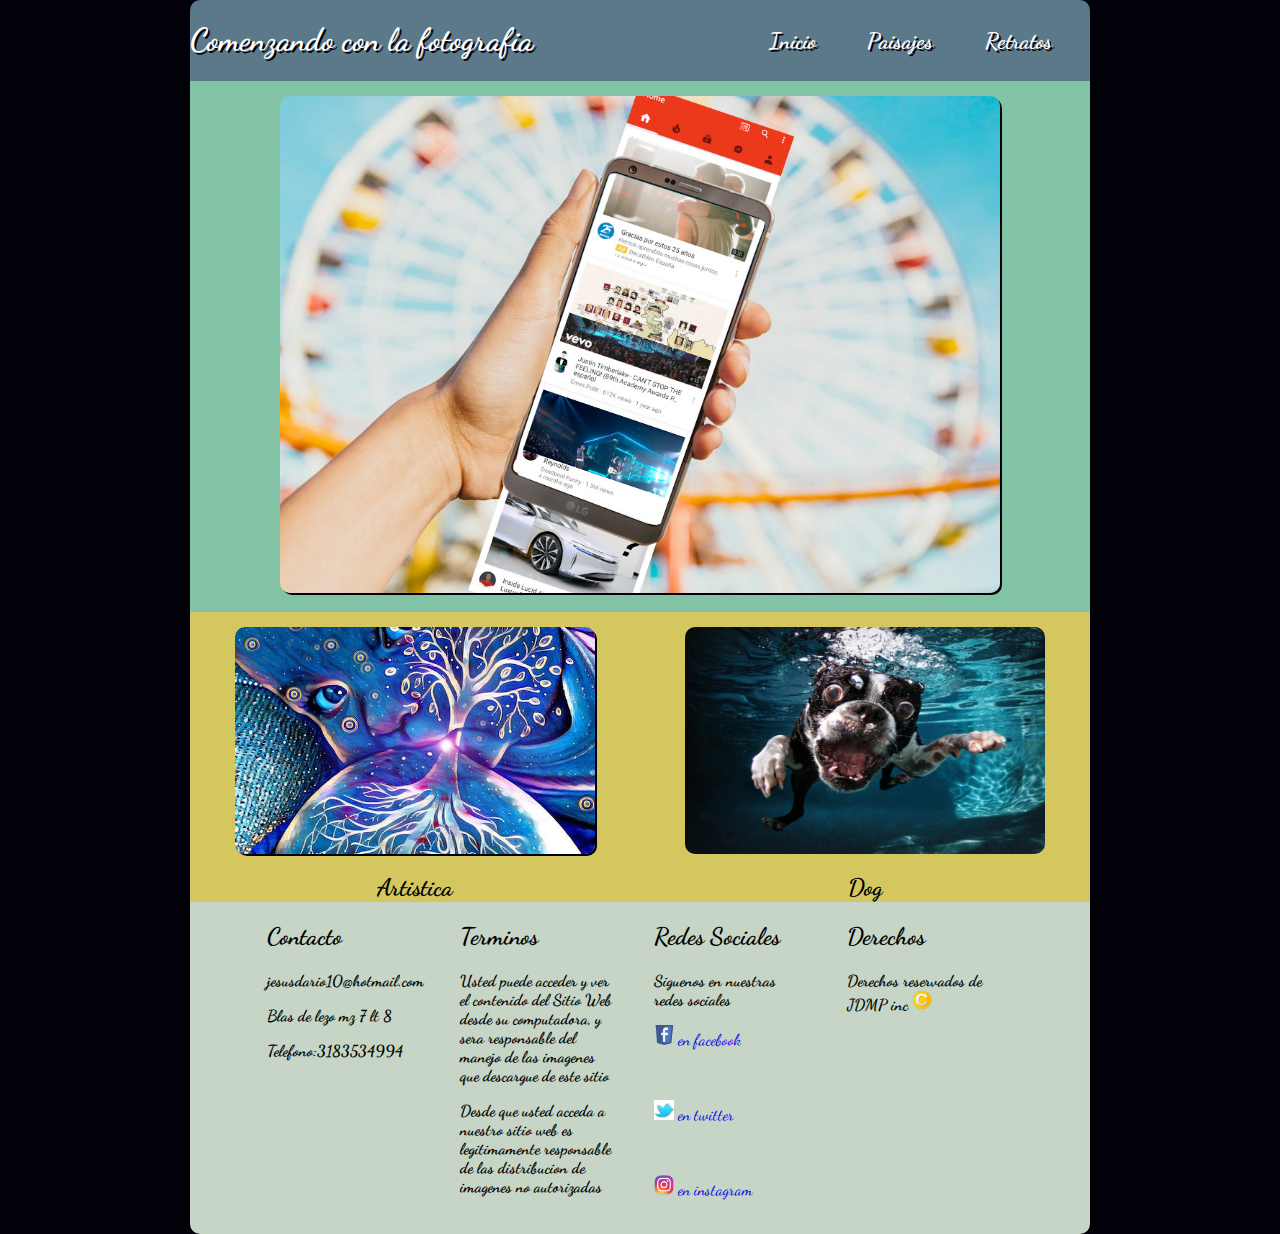
<file: index.html>
<!DOCTYPE html>
<html>
  <head>
    <meta charset="utf-8">
    <meta name="author" content="Jesus Dario Marenco Porto">
    <meta name="keywords" content="fotografia, inicio, principales, paisajes">
    <meta name="viewport" content="width:divice-width, user-scalable-no">
    <meta name="description" content="pagina para amantes de la fotografia">
    <link rel="stylesheet" href="css/styles.css">
    <link href="https://fonts.googleapis.com/css?family=Dancing+Script" rel="stylesheet">
    <title>FotoInicio.com</title>
  </head>
  <body>
    <div id="contenido">
      <header>
        <div id="banner">
          <h1>Comenzando con la fotografia</h1>
          <nav>
            <a href="retratos.html"><strong>Retratos</strong></a>
            <a href="paisajes.html"><strong>Paisajes</strong></a>
            <a href="index.html"><strong>Inicio</strong></a>
          </nav>
        </div>
      </header>
      <section id="primario">
        <div class="contenido">
          <figure id="fig1">
            <img src="img/celular.jpg" id="imagen1" alt="celular" style="border-radius:10px">
          </figure>
        </div>
      </section>
      <section id="secundario">
        <div class="contenido2">
          <figure id="fig2">
            <img src="img/arte.jpg" id="imagen2" alt="arte" style="border-radius:10px">
            <h2>Artistica</h2>
          </figure>
          <figure id="fig2">
            <img src="img/perro.jpg" id="imagen3" alt="arte" style="border-radius:10px" height="226.8px">
            <h2>Dog</h2>
          </figure>
        </div>
      </section>
      <footer>
        <div class="pie">
          <div class="pie1">
            <h2>Contacto</h2>
            <p><strong>jesusdario10@hotmail.com</strong></p>
            <p><strong>Blas de lezo mz 7 lt 8</strong></p>
            <p><strong>Telefono:3183534994</strong></p>
          </div>
          <div class="pie2">
            <h2>Terminos</h2>
            <p><strong>Usted puede acceder y ver el contenido del Sitio Web desde su computadora, y sera responsable del manejo de las imagenes que descargue de este sitio</strong></p>
            <p><strong>Desde que usted acceda a nuestro sitio web es legitimamente responsable de las distribucion de imagenes no autorizadas</strong></p>
          </div>
          <div class="pie3">
            <h2>Redes Sociales</h2>
            <p><strong>Siguenos en nuestras redes sociales</strong></p>
            <p><img src="img/facebook-icon.png" alt="facebook" height="20px"><a href="https://facebook.com">  en facebook</a></p><br>
            <p><img src="img/twitter.jpeg" alt="twitter" height="20px"><a href="https://twitter.com">  en twitter</a></p><br>
            <p><img src="img/instagram.png" alt="instagram" height="20px"><a href="https://instagram.com">  en instagram</a></p><br>
          </div>
          <div class="pie4">
            <h2>Derechos</h2>
            <p><strong>Derechos reservados de JDMP inc  </strong><img src="img/copyright.png" alt="copyright" width="20px"></p>
          </div>
        </div>
      </footer>
    </div>
  </body>
</html>
</file>
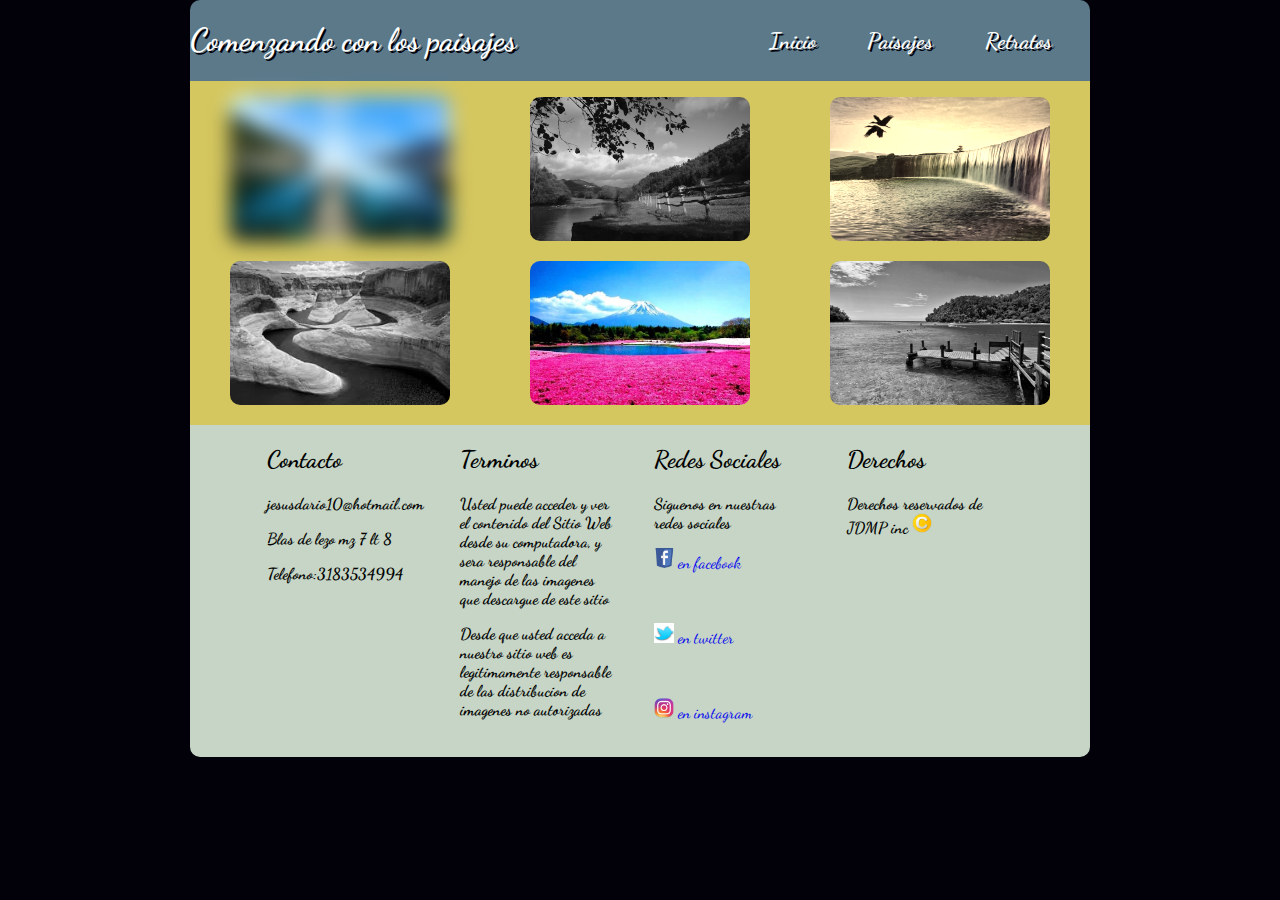
<file: paisajes.html>
<!DOCTYPE html>
<html>
  <head>
    <meta charset="utf-8">
    <meta name="author" content="Jesus Dario Marenco Porto">
    <meta name="keywords" content="fotografia, inicio, principales, paisajes">
    <meta name="viewport" content="width:divice-width, user-scalable-no">
    <meta name="description" content="pagina para amantes de la fotografia">
    <link rel="stylesheet" href="css/paisajes.css">
    <link href="https://fonts.googleapis.com/css?family=Dancing+Script" rel="stylesheet">
    <title>Paisajes</title>
  </head>
  <body>
    <div id="contenido">
      <header>
        <div id="banner">
          <h1>Comenzando con los paisajes</h1>
          <nav>
            <a href="retratos.html"><strong>Retratos</strong></a>
            <a href="paisajes.html"><strong>Paisajes</strong></a>
            <a href="index.html"><strong>Inicio</strong></a>
          </nav>
        </div>
      </header>
        <section class="">
          <div class="col1">
            <figure class="paisaje1">
              <img src="img/paisaje1.jpeg" alt="paisaje1" id="paisaje1">
            </figure>
            <figure class="paisaje4">
              <img src="img/paisaje4.jpeg" alt="paisaje4" id="paisaje4">
            </figure>
          </div>
          <div class="col2">
            <figure class="paisaje2">
              <img src="img/paisaje2.jpg" alt="paisaje1" id="paisaje2">
            </figure>
            <figure class="paisaje5">
              <img src="img/paisaje5.jpg" alt="paisaje5" id="paisaje5">
            </figure>
          </div>
          <div class="col3">
            <figure class="paisaje3">
              <img src="img/paisaje3.jpg" alt="paisaje1" id="paisaje3">
            </figure>
            <figure class="paisaje6">
              <img src="img/paisaje6.jpg" alt="paisaje6" id="paisaje6">
            </figure>
          </div>
        </section>
        <footer>
          <div class="pie">
            <div class="pie1">
              <h2>Contacto</h2>
              <p><strong>jesusdario10@hotmail.com</strong></p>
              <p><strong>Blas de lezo mz 7 lt 8</strong></p>
              <p><strong>Telefono:3183534994</strong></p>
            </div>
            <div class="pie2">
              <h2>Terminos</h2>
              <p><strong>Usted puede acceder y ver el contenido del Sitio Web desde su computadora, y sera responsable del manejo de las imagenes que descargue de este sitio</strong></p>
              <p><strong>Desde que usted acceda a nuestro sitio web es legitimamente responsable de las distribucion de imagenes no autorizadas</strong></p>
            </div>
            <div class="pie3">
              <h2>Redes Sociales</h2>
              <p><strong>Siguenos en nuestras redes sociales</strong></p>
              <p><img src="img/facebook-icon.png" alt="facebook" height="20px"><a href="https://facebook.com"> en facebook</a></p><br>
              <p><img src="img/twitter.jpeg" alt="twitter" height="20px"><a href="https://twitter.com"> en twitter</a></p><br>
              <p><img src="img/instagram.png" alt="instagram" height="20px"><a href="https://instagram.com"> en instagram</a></p><br>
            </div>
            <div class="pie4">
              <h2>Derechos</h2>
              <p><strong>Derechos reservados de JDMP inc  </strong><img src="img/copyright.png" alt="copyright" width="20px"></p>
            </div>
          </div>
        </footer>
    </div>
  </body>
</html>
</file>
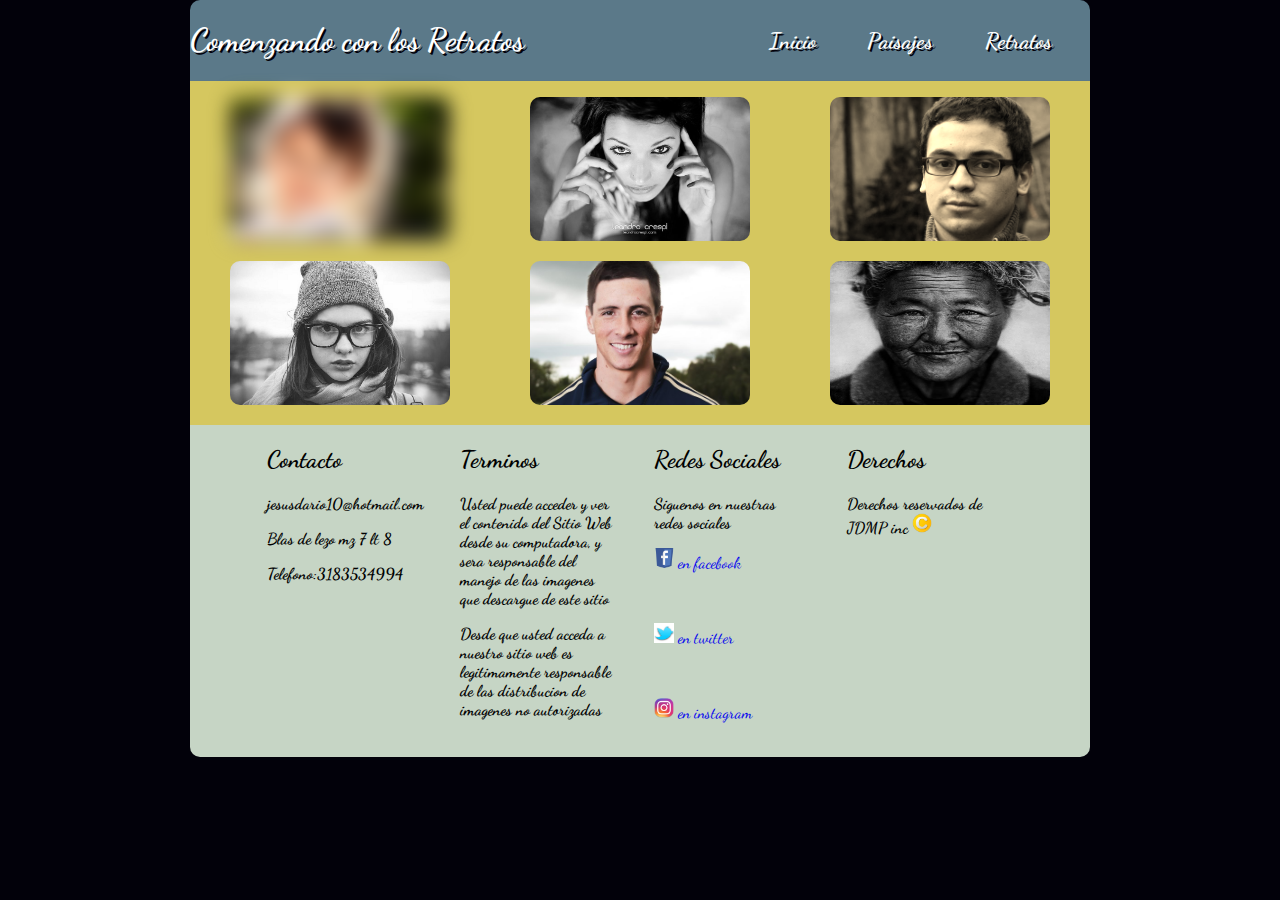
<file: retratos.html>
<!DOCTYPE html>
<html>
  <head>
    <meta charset="utf-8">
    <meta name="author" content="Jesus Dario Marenco Porto">
    <meta name="keywords" content="fotografia, inicio, principales, paisajes">
    <meta name="viewport" content="width:divice-width, user-scalable-no">
    <meta name="description" content="pagina para amantes de la fotografia">
    <link rel="stylesheet" href="css/retratos.css">
    <link href="https://fonts.googleapis.com/css?family=Dancing+Script" rel="stylesheet">
    <title>Retratos</title>
  </head>
  <body>
    <div id="contenido">
      <header>
        <div id="banner">
          <h1>Comenzando con los Retratos</h1>
          <nav>
            <a href="retratos.html"><strong>Retratos</strong></a>
            <a href="paisajes.html"><strong>Paisajes</strong></a>
            <a href="index.html"><strong>Inicio</strong></a>
          </nav>
        </div>
      </header>
        <section class="">
          <div class="col1">
            <figure class="nina">
              <img src="img/niña.jpeg" alt="niña" id="nina">
            </figure>
            <figure class="nina2">
              <img src="img/niña2.jpg" alt="niña" id="nina2">
            </figure>
          </div>
          <div class="col2">
            <figure class="modelo">
              <img src="img/modelo.jpg" alt="modelo" id="modelo">
            </figure>
            <figure class="jugador">
              <img src="img/jugador.jpg" alt="jugador" id="jugador">
            </figure>
          </div>
          <div class="col3">
            <figure class="joven">
              <img src="img/joven.jpg" alt="joven" id="joven">
            </figure>
            <figure class="anciana">
              <img src="img/anciana.jpg" alt="anciana" id="anciana">
            </figure>
          </div>
        </section>
        <footer>
          <div class="pie">
            <div class="pie1">
              <h2>Contacto</h2>
              <p><strong>jesusdario10@hotmail.com</strong></p>
              <p><strong>Blas de lezo mz 7 lt 8</strong></p>
              <p><strong>Telefono:3183534994</strong></p>
            </div>
            <div class="pie2">
              <h2>Terminos</h2>
              <p><strong>Usted puede acceder y ver el contenido del Sitio Web desde su computadora, y sera responsable del manejo de las imagenes que descargue de este sitio</strong></p>
              <p><strong>Desde que usted acceda a nuestro sitio web es legitimamente responsable de las distribucion de imagenes no autorizadas</strong></p>
            </div>
            <div class="pie3">
              <h2>Redes Sociales</h2>
              <p><strong>Siguenos en nuestras redes sociales</strong></p>
              <p><img src="img/facebook-icon.png" alt="facebook" height="20px"><a href="https://facebook.com">  en facebook</a></p><br>
              <p><img src="img/twitter.jpeg" alt="twitter" height="20px"><a href="https://twitter.com">  en twitter</a></p><br>
              <p><img src="img/instagram.png" alt="instagram" height="20px"><a href="https://instagram.com"> en instagram</a></p><br>
            </div>
            <div class="pie4">
              <h2>Derechos</h2>
              <p><strong>Derechos reservados de JDMP inc  </strong><img src="img/copyright.png" alt="copyright" width="20px"></p>
            </div>
          </div>
        </footer>
    </div>
  </body>
</html>
</file>
<file: css/styles.css>
body{
  width: 100%;
  height: 100%;
  font-family: 'Dancing Script', cursive;
  background-color: #02010a;
  margin: 0;
  padding: 0;
}
#contenido{
  width: 900px;
  margin: auto;;
}
header{
  padding: 0px;
}

header div{
  display: flex;
  flex-direction: row;
  flex-wrap: wrap;
  border-radius: 10px 10px 0px 0px;
}
nav{
  margin: auto;

}
#banner{
  background-color:#5b7989;
  text-shadow: 2px 2px  #02010a;
  color: white;
}
#banner h1, nav{
  width: 50%;
}
#banner nav a{
  padding-left: 1vw;
  float: right;
  padding-right: 3vw;
  text-decoration: none;
  font-size: 1.4em;
  color: white;
}
#banner nav a:hover{
  animation: letras_menu 0.5s;
}
@media(max-width:900px){
  #banner h1{
    width: 100%;
    text-align: center;
  }
  #banner nav{
    width: 100%;
    text-align: center !important;
  }
  #banner nav a{
    float: none;
  }
}
@keyframes letras_menu {
  0%{
    font-size: 1.4em;
  }
  100%{
    font-size: 1.6em;
  }
}
#imagen1, #imagen2, #imagen{
  box-shadow: 2px 2px  #02010a;
}
#primario{
  background-color: #82c3a6;
  margin: auto;
}
#secundario{
  background-color: #d5c75f;
  margin: auto;
}
.contenido, .contenido2{

  margin: auto;
  text-align: center;
  color: black;
}
.contenido figure{
  width: 100%;
  margin: 0px;
}
.contenido figure img{
  width: 80%;
  margin: 15px;
  border-radius: 10px;
  -moz-border-radius: 10px;
	-webkit-border-radius: 10px;
}
.contenido2 figure{
  width: 50%;
  margin: 0px;
}
.contenido2 figure img{
  width: 80%;
  margin: 15px;
  border-radius: 10px;
}
.contenido2 figure #imagen2:hover{
  animation: arte 1s;
}
.contenido2 figure #imagen3:hover{
  animation: perro 1s;
}
.contenido2{
  display: flex;
  flex-flow: row wrap;
  width: 900px;
}
.contenido2 h2{
  margin:0 auto;
}
@keyframes arte {
  0%{
    transform: rotate(0deg);
  }
  25%{
    transform: rotate(3deg);
    box-shadow: 2px 2px #82c3a6;
    border: 2px solid black;
  }
  50%{
    transform: rotate(6deg);
    box-shadow: 2px 2px #82c3a6;
    border: 2px solid black;
  }
  100%{
    transform: rotate(10deg);
    box-shadow: 2px 2px #82c3a6;
    border: 2px solid black;
  }
}
@keyframes perro {
  0%{
    transform: translate(0px, 0px);
  }
  25%{
      transform: translate(7px, -1px);
      box-shadow: 2px 2px #82c3a6;
      border: 2px solid black;
    }
  50%{
      transform: translate(14px, -2.5px);
      box-shadow: 2px 2px #82c3a6;
      border: 2px solid black;
    }
  100%{
      transform: translate(20px, -5px);
      box-shadow: 2px 2px #82c3a6;
      border: 2px solid black;
    }
}

footer{
  background-color:#C6d5c5;
  margin: 0px;
  padding: 0px;
  height: auto;
  border-radius:0px 0px 10px 10px;
}
footer .pie{
  display: flex;
  flex-flow: row wrap;
  margin: auto;
  text-align: left;
  border-radius: 0px 0px 10px 10px;
  padding-left: 3vw;
}
a{  text-decoration: none;}
footer div div{
    width: 18%;
    padding-left: 3vw;
  }
@media(max-width:899px){
  #contenido{
    width: 100vw;
    margin: 0px;
  }
  #imagen1, #imagen2, #imagen3{
    width: 90% !important;
    border: 0px;
    margin: 0px;
    padding: 0px;
  }
  #fig1, #fig2, #fig3{
    width: 100vw;
    border: 0px;
    margin: 0px !important;
    padding-bottom: 1vh;
    padding-top: 1vh;
  }
  .pie .pie1, .pie2, .pie3, .pie4{
    width: 100%;
    text-align: center;
  }
  body{
    padding: 0px;
    margin: 0px;
  }
  .contenido2{
    width: 100vw;
  }
}
</file>
<file: css/paisajes.css>
body{
  font-family: 'Dancing Script', cursive;
  background-color:#02010a;
  margin: 0px;
  padding: 0px;
  width: 100vw;
  height: 100vh;
}
a{
  text-decoration: none;
}
header{
  padding: 0px;
}

header div{
  display: flex;
  flex-direction: row;
  flex-wrap: wrap;
  border-radius: 10px 10px 0px 0px;
}
nav{
  margin: auto;
  float: right;
}
#banner{
  background-color:#5b7989;
  text-shadow: 2px 2px  #02010a;
  color: white;
}
#banner h1, nav{
  width: 50%;
}
#banner nav a{
  padding-left: 1vw;
  float: right;
  padding-right: 3vw;
  text-decoration: none;
  font-size: 1.4em;
  color: white;
}
#banner nav a:hover{
  animation: letras_menu 0.5s;
}
@media(max-width:900px){
  #banner h1{
    width: 100%;
    text-align: center;
  }
  #banner nav{
    width: 100%;
    text-align: center !important;
  }
  #banner nav a{
    float: none;
  }
}
@keyframes letras_menu {
  0%{
    font-size: 1.4em;
  }
  100%{
    font-size: 1.6em;
  }
}
#contenido{
  background-color:#02010a;
  width: 900px;
  margin: auto;
}
section{
  background-color: #d5c75f;
}
section{
  display: flex;
  flex-flow: row wrap;
}

section div{
  width: 33.33%;
}
section div figure img{
  width: 100%;
  height: 16vh;
  border-radius: 10px;
  -moz-border-radius: 5px;=mozilla
	-webkit-border-radius: 5px;=zafari
}
#paisaje1{
  -webkit-filter:blur(30px);
  filter: blur(10px);
}
#paisaje2, #paisaje4, #paisaje6{
  -webkit-filter:grayscale(100%);
  filter: grayscale(100%);
}
#paisaje3{
  -webkit-filter:sepia(90%);
  filter: sepia(90%);
}


footer{
  background-color:#C6d5c5;
  margin: 0px;
  padding: 0px;
  height: auto;
  border-radius:0px 0px 10px 10px;
}
footer .pie{
  display: flex;
  flex-flow: row wrap;
  margin: auto;
  text-align: left;
  border-radius: 0px 0px 10px 10px;
  padding-left: 3vw;
}
footer div div{
    width: 18%;
    padding-left: 3vw;
  }
@media(max-width:899px){
  section div{
    width: 100%;
  }
  section div figure img{
    width: 100%;
    height: auto;
  }
  .pie .pie1, .pie2, .pie3, .pie4{
    width: 100%;
    text-align: center;
  }
  #contenido{
    width: 100vw;
  }
}
</file>
<file: css/retratos.css>
body{
  font-family: 'Dancing Script', cursive;
  background-color:#02010a;
  margin: 0px;
  padding: 0px;
  width: 100vw;
  height: 100vh;
}
a{
  text-decoration: none;
}
header{
  padding: 0px;
}

header div{
  display: flex;
  flex-direction: row;
  flex-wrap: wrap;
  border-radius: 10px 10px 0px 0px;
}
nav{
  margin: auto;
  float: right;
}
#banner{
  background-color:#5b7989;
  text-shadow: 2px 2px  #02010a;
  color: white;
}
#banner h1, nav{
  width: 50%;
}
#banner nav a{
  padding-left: 1vw;
  float: right;
  padding-right: 3vw;
  text-decoration: none;
  font-size: 1.4em;
  color: white;
}
#banner nav a:hover{
  animation: letras_menu 0.5s;
}
@media(max-width:900px){
  #banner h1{
    width: 100%;
    text-align: center;
  }
  #banner nav{
    width: 100%;
    text-align: center !important;
  }
  #banner nav a{
    float: none;
  }
}
@keyframes letras_menu {
  0%{
    font-size: 1.4em;
  }
  100%{
    font-size: 1.6em;
  }
}
#contenido{
  background-color:#02010a;
  width: 900px;
  margin: auto;
}
section{
  background-color: #d5c75f;
}
section{
  display: flex;
  flex-flow: row wrap;
}

section div{
  width: 33.33%;
}
section div figure img{
  width: 100%;
  height: 16vh;
  border-radius: 10px;
  -moz-border-radius: 5px;=mozilla
	-webkit-border-radius: 5px;=zafari
}
#nina{
  -webkit-filter:blur(30px);
  filter: blur(10px);
}
#modelo, #nina2, #anciana{
  -webkit-filter:grayscale(100%);
  filter: grayscale(100%);
}
#joven{
  -webkit-filter:sepia(90%);
  filter: sepia(90%);
}
footer{
  background-color:#C6d5c5;
  margin: 0px;
  padding: 0px;
  height: auto;
  border-radius:0px 0px 10px 10px;
}
footer .pie{
  display: flex;
  flex-flow: row wrap;
  margin: auto;
  text-align: left;
  border-radius: 0px 0px 10px 10px;
  padding-left: 3vw;
}
footer div div{
    width: 18%;
    padding-left: 3vw;
  }
@media(max-width:899px){
  section div{
    width: 100%;
  }
  section div figure img{
    width: 100%;
    height: auto;
  }
  .pie .pie1, .pie2, .pie3, .pie4{
    width: 100%;
    text-align: center;
  }
  #contenido{
    width: 100vw;
  }
}
</file>
